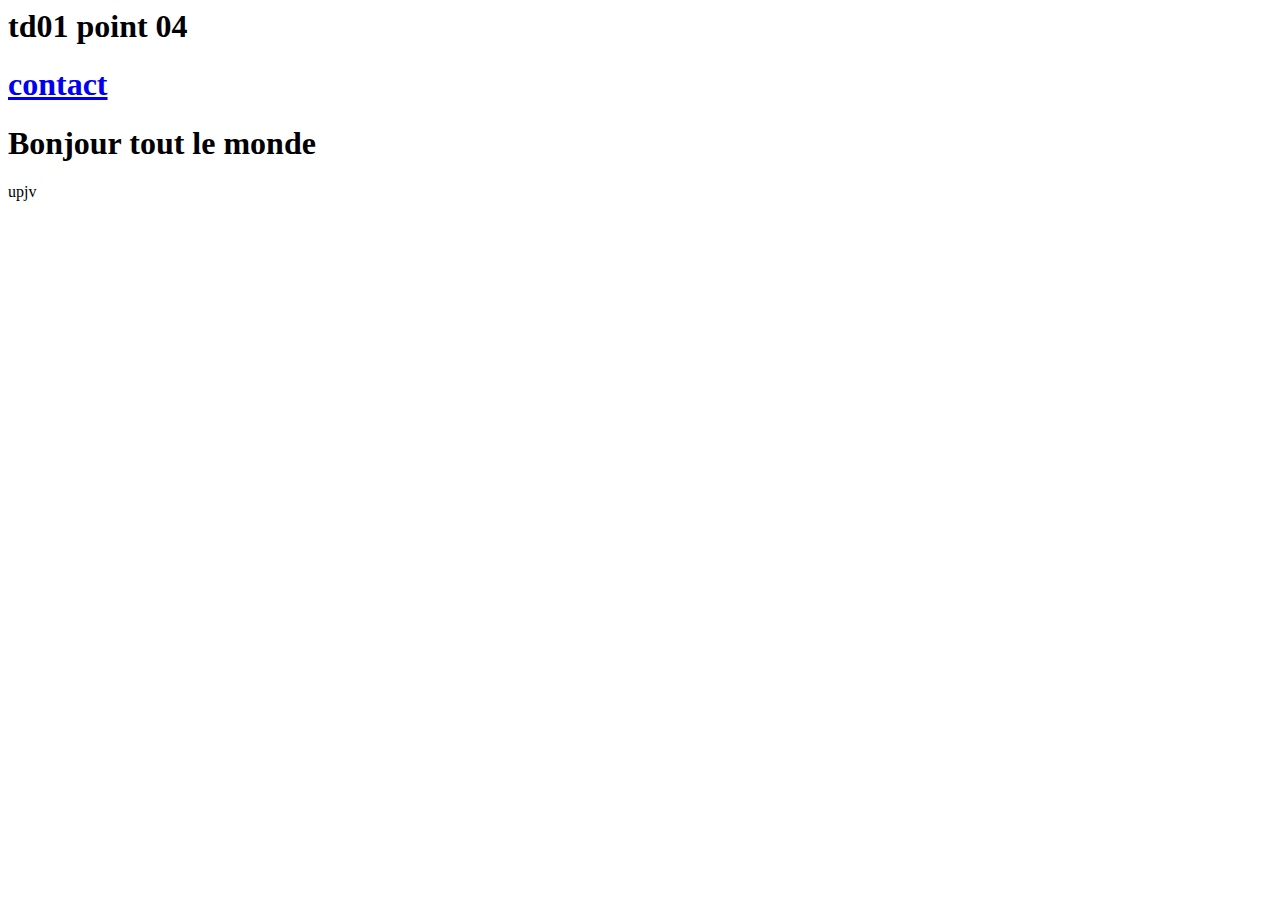
<file: index.html>
<link rel="stylesheet" href="C:/Users/lenovo/td1/ligne.css">
<!DOCTYPE html><h1>td01 point 04 <h1>
    <a href ="contact_page">contact</a>


<h1>Bonjour tout le monde</h1>


    <div class ="bas_de_page">
        upjv

    </div>
</file>
